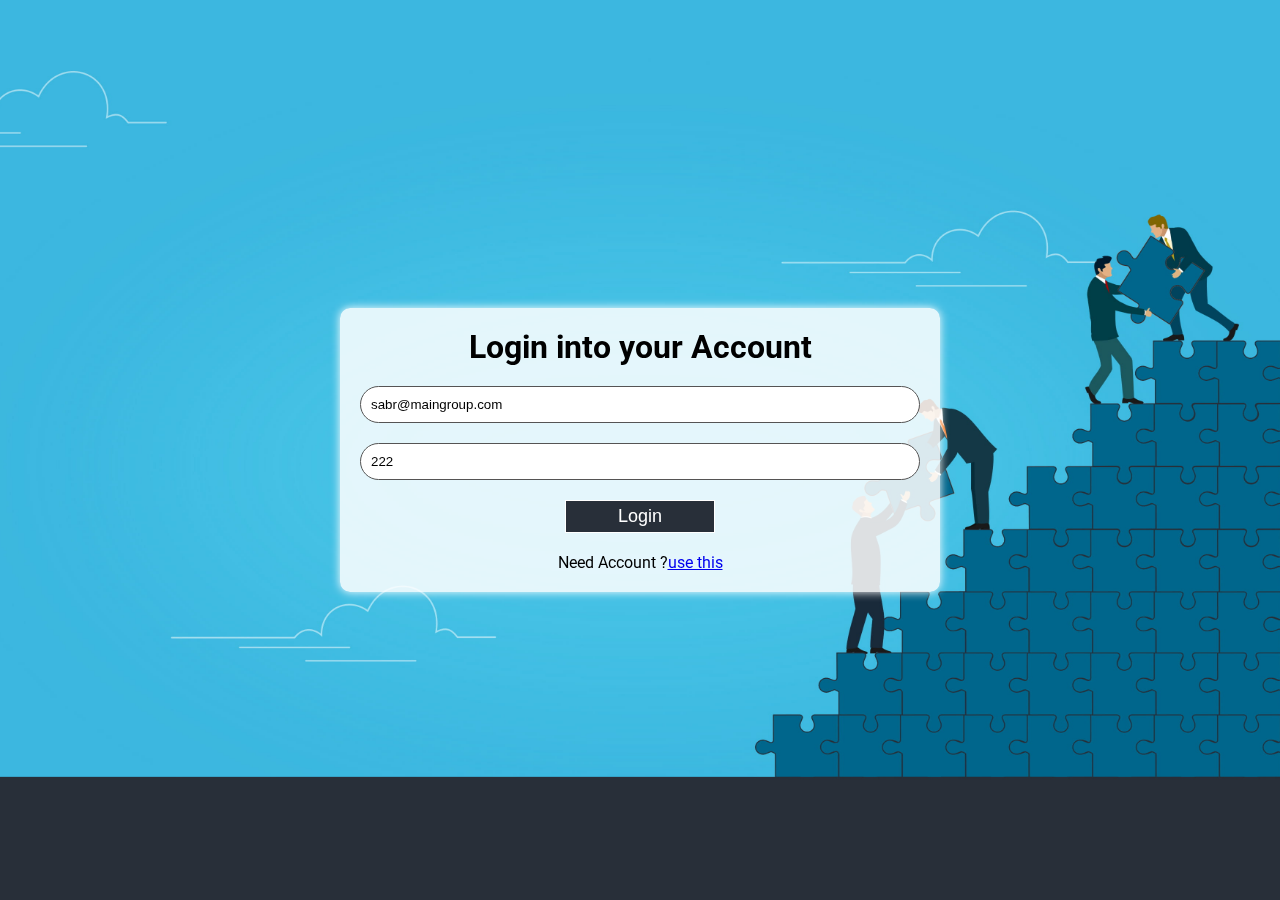
<file: index.html>
<!DOCTYPE html>
<html lang="en">
  <head>
    <meta charset="UTF-8" />
    <link
      rel="stylesheet"
      href="https://cdnjs.cloudflare.com/ajax/libs/font-awesome/6.6.0/css/all.min.css"
      integrity="sha512-Kc323vGBEqzTmouAECnVceyQqyqdsSiqLQISBL29aUW4U/M7pSPA/gEUZQqv1cwx4OnYxTxve5UMg5GT6L4JJg=="
      crossorigin="anonymous"
      referrerpolicy="no-referrer"
    />
    <meta name="viewport" content="width=device-width, initial-scale=1.0" />
    <link rel="preconnect" href="https://fonts.googleapis.com" />
    <link rel="preconnect" href="https://fonts.gstatic.com" crossorigin />
    <link
      href="https://fonts.googleapis.com/css2?family=Roboto:ital,wght@0,100;0,300;0,400;0,500;0,700;0,900;1,100;1,300;1,400;1,500;1,700;1,900&display=swap"
      rel="stylesheet"
    />
    <link rel="stylesheet" href="./style.css" />
    <title>To-Do</title>
  </head>
  <body>
    <div class="container">
      <div class="section section--1 hidden__section">
        <div class="title">
          <span class="greet">Tasks</span>
          <br />
          <span class="date"> (12/ FEB/ 2024) </span>
        </div>
        <div class="add_new_task">
          <input
            class="input"
            type="text"
            id="add_new_task"
            placeholder="Add new task"
          />
          <label for="add_new_task"><button class="btn add">Add</button></label>
        </div>
        <div class="tasks">
          <div class="task">
            <p class="task_content">Create Website</p>
            <div class="task__btns">
              <button class="done">
                <i
                  class="fa-solid fa-check"
                  style="color: #ffffff; font-size: 20px"
                ></i>
              </button>
              <button class="remove">
                <i
                  class="fa-solid fa-x"
                  style="color: #ffffff; font-size: 20px"
                ></i>
              </button>
            </div>
          </div>
        </div>
        <div class="switch-btn-container">
          <button class="switch-btn">
            Finished Tasks <img src="./images/right.svg" alt="" />
          </button>
        </div>
      </div>

      <!--  -->
      <div class="section section--2 hidden__section">
        <div class="title">
          <span class="greet">Finished Tasks</span>
          <br />
          <span class="date"> (12/ FEB/ 2024) </span>
        </div>
        <div class="tasks tasks--finish">
          <div class="task">
            <p class="no--task">No task Has been finished</p>
          </div>
        </div>
        <div class="switch-btn-container">
          <button class="switch-btn">
            Tasks <img src="./images/right.svg" alt="" />
          </button>
        </div>
      </div>
      <!--  -->

      <div class="login">
        <div class="login-form">
          <h1 class="login-title">Login into your Account</h1>
          <input
            type="email"
            class="email"
            name=""
            id=""
            placeholder="Email"
            value="sabr@maingroup.com"
          />
          <input
            type="text"
            class="password"
            placeholder="Password"
            value="222"
          />
          <button class="login--btn">Login</button>
          <p>
            Need Account ?<a href="./test-acc.html" target="_blank">use this</a>
          </p>
        </div>
      </div>
    </div>
    <script src="./index.js"></script>
  </body>
</html>
</file>
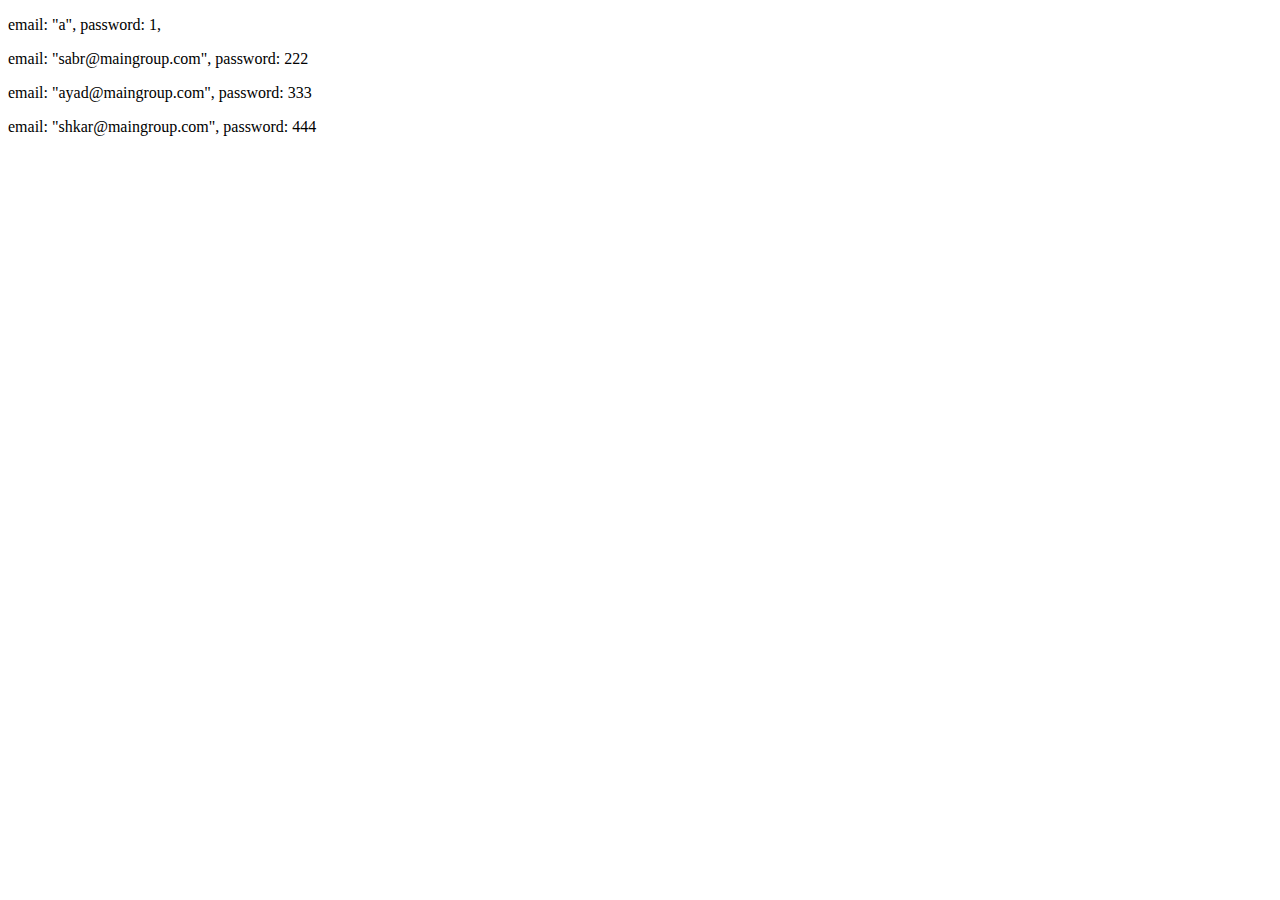
<file: test-acc.html>
<!DOCTYPE html>
<html lang="en">
  <head>
    <meta charset="UTF-8" />
    <meta name="viewport" content="width=device-width, initial-scale=1.0" />
    <title>test-acc</title>
  </head>
  <body>
    <p>email: "a", password: 1,</p>
    <p>email: "sabr@maingroup.com", password: 222</p>
    <p>email: "ayad@maingroup.com", password: 333</p>
    <p>email: "shkar@maingroup.com", password: 444</p>
  </body>
</html>
</file>
<file: style.css>
* {
  margin: 0;
  padding: 0;
}

/* ////////////// */

/* ////////////// */
body {
  font-family: "Roboto", sans-serif;
  background-image: url(./images/main.jpg);
  background-position: center;
  background-repeat: no-repeat;
  background-size: cover;
  display: flex;
  flex-direction: column;
  height: 100vh;
  align-items: center;
  justify-content: center;
  background-color: #282f39;
  transition: 0.5s;
}
.container {
  margin: 0 auto;
  width: 50rem;
  height: 40rem;
  display: flex;
  align-items: center;
  position: relative;
}
.section {
  background-color: hsla(0, 0%, 100%, 0.853);
  width: 100%;
  height: 100%;
  display: flex;
  flex-direction: column;
  align-items: center;
  justify-content: space-between;
  gap: 50px;
  box-shadow: 0 0 10px 0 white;
  border-radius: 25px;
  position: absolute;

  transition: 0.5s;
}
.hidden__section {
  opacity: 0;
}
.container--active {
  z-index: 1;
  opacity: 1;
  transform: none;
}
.title {
  font-size: 36px;
  margin-top: 20px;
  text-align: center;
  letter-spacing: 0px;
  font-weight: 700;
}
.date {
  font-size: 24px;
}
.add_new_task {
  display: flex;
  flex-direction: row;
  width: 80%;
}
.input {
  width: 100%;
  padding: 10px 15px;
  font-size: 24px;
  outline: none;
  border: none;
  border-bottom: 1px solid grey;
}
.btn {
  display: block;
  height: 100%;
  width: 100%;
  padding: 5px 20px;
  font-size: 18px;
  margin: 0 auto;
  background-color: #282f39;
  border: 1px solid #282f39;
  color: white;
  cursor: pointer;
  transition: 0.5s;
}
.btn:hover {
  background-color: #22273050;
  color: black;
  border: 1px solid black;
}
.btn:active {
  transition: 0s;
  background-color: #22273017;
  color: black;
}
.tasks {
  width: 80%;
  height: 200px;
  display: flex;
  flex-direction: column;
  gap: 20px;
  overflow: auto;
  overflow-x: hidden;
}
.task {
  width: 100%;
  display: flex;
  flex-direction: row;
  font-size: 22px;
  align-items: center;
  justify-content: space-between;
  border-bottom: 0.1px solid grey;
  padding: 5px;
}
.task__btns {
  display: flex;
  align-items: center;
  gap: 10px;
}
.task__btns button {
  padding: 10px 20px;
  border: none;
  background-color: #282f39;
  cursor: pointer;
  background-color: none;
  color: white;
  font-size: 5px;
}
.task__btns button p {
  font-size: 10px;
}
.task__btns button:hover {
  background-color: #22273050;
}
.task__btns button:active {
  background-color: #22273017;
}

.task__finished {
  text-decoration: line-through;
}

.login {
  margin: 0 auto;
  z-index: 0;
  height: 100%;
  width: 100%;
  display: flex;
  align-items: center;
  justify-content: center;
}
.login-form {
  width: 70%;
  padding: 20px;
  background-color: hsla(0, 0%, 100%, 0.853);
  box-shadow: 0 0 10px 0 white;
  text-align: center;
  display: flex;
  gap: 20px;
  border-radius: 10px;
  flex-direction: column;
}
.login-form input {
  padding: 10px;
  outline: none;
  border: 0.5px solid rgb(85, 84, 84);
  border-radius: 25px;
}
.login--btn {
  width: 150px;
  padding: 5px 20px;
  font-size: 18px;
  margin: 0 auto;
  background-color: #282f39;
  border: 1px solid #282f39;
  color: white;
  border: 0.5px solid white;
  cursor: pointer;
  transition: 0.5s;
}
.login--btn:hover {
  background-color: #22273050;
  color: black;
  border: 1px solid black;
}
.login--btn:active {
  transition: 0s;
  background-color: #22273017;
  color: black;
}
.submit {
  cursor: pointer;
}
/* ///////////////////////// */

.switch-btn {
  background-color: #282f39;
  color: white;
  padding: 10px;
  display: flex;
  align-items: center;
  font-weight: 600;
  letter-spacing: 0;
  border: none;
  cursor: pointer;
  margin-bottom: 20px;
}
.no--task {
  margin: 0 auto;
}
.container--hidden {
  display: none;
}
@media (max-width: 768px) {
  .container {
    width: 30rem;
    height: 40rem;
  }
}
@media (max-width: 495px) {
  body {
    padding: 10px;
  }
  .container {
    width: 100%;
    height: 80%;
  }
}
</file>
